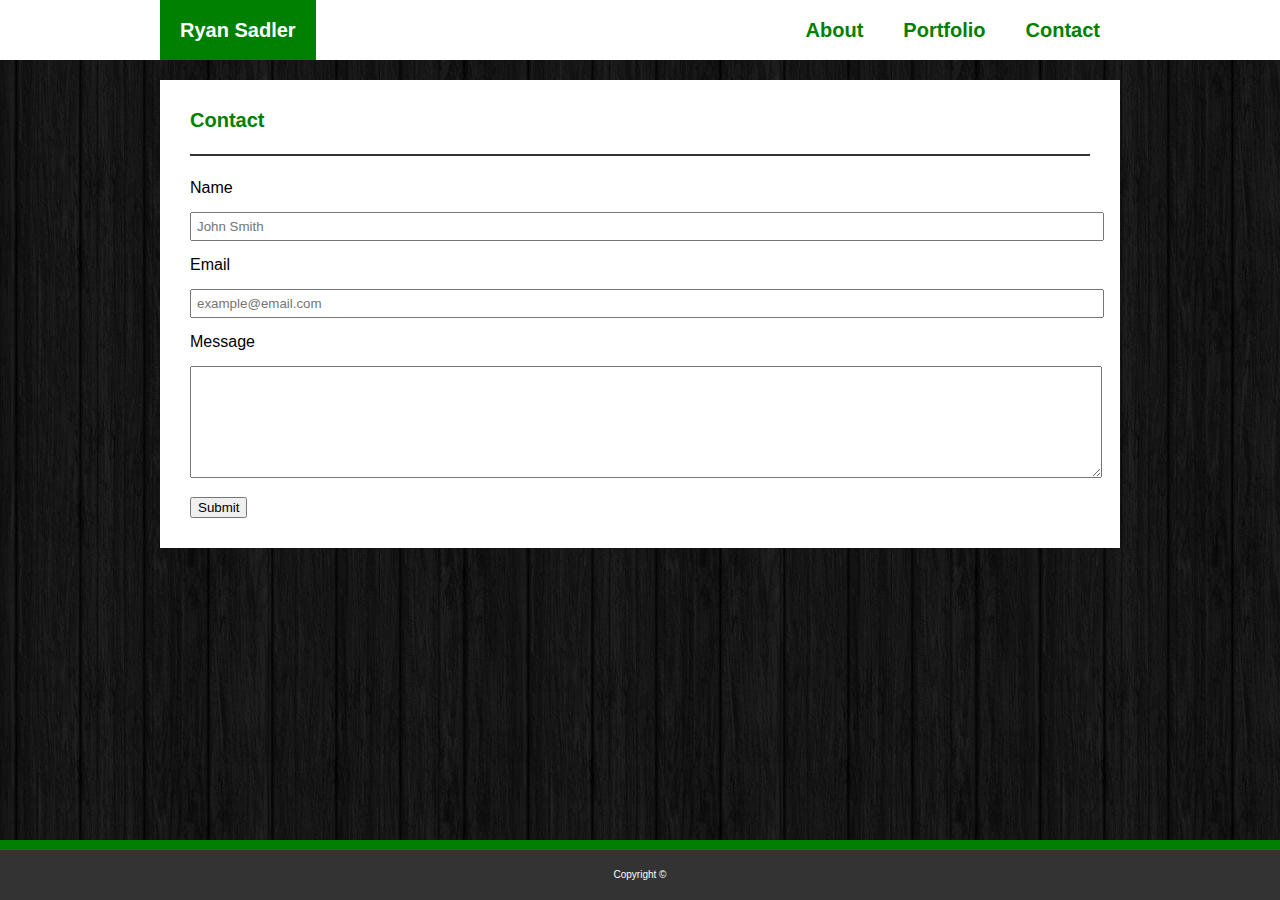
<file: contact.html>
<!DOCTYPE html>
<html lang="en-CA">
    <head>
        <title>Ryan Sadler's Portfolio</title>
        <meta charset="UTF-8">
        <link rel="stylesheet" type="text/css" href="assets/css/reset.css">
        <link rel="stylesheet" type="text/css" href="assets/css/style.css">
    </head>
    <body>
        <div id="wrapper">   
            <div id="nav-container">
                <nav id="nav-bar">
                    <h1>Ryan Sadler</h1>
                    <a class="nav-link" href="contact.html">Contact</a>
                    <a class="nav-link" href="portfolio.html">Portfolio</a>
                    <a class="nav-link" href="index.html">About</a>
                </nav>
            </div>

            <div class="main-block">
                <h2>Contact</h2>
                <br>
                <hr>
                <br>
                <form id="form">
                    Name
                    <br><br>
                    <input class="short-input" type="text" name="name" placeholder="John Smith">
                    <br><br>
                    Email
                    <br><br>
                    <input class="short-input" type="text" name="email" placeholder="example@email.com">
                    <br><br>
                    Message
                    <br><br>
                    <textarea name="message"></textarea>
                    <br><br>
                    <input type="submit" value="Submit">
                </form>
            </div>
        </div>

        <footer id="footer-container">
            <p class="footer-text">Copyright ©</p>
        </footer>
    </body>
</html>
</file>
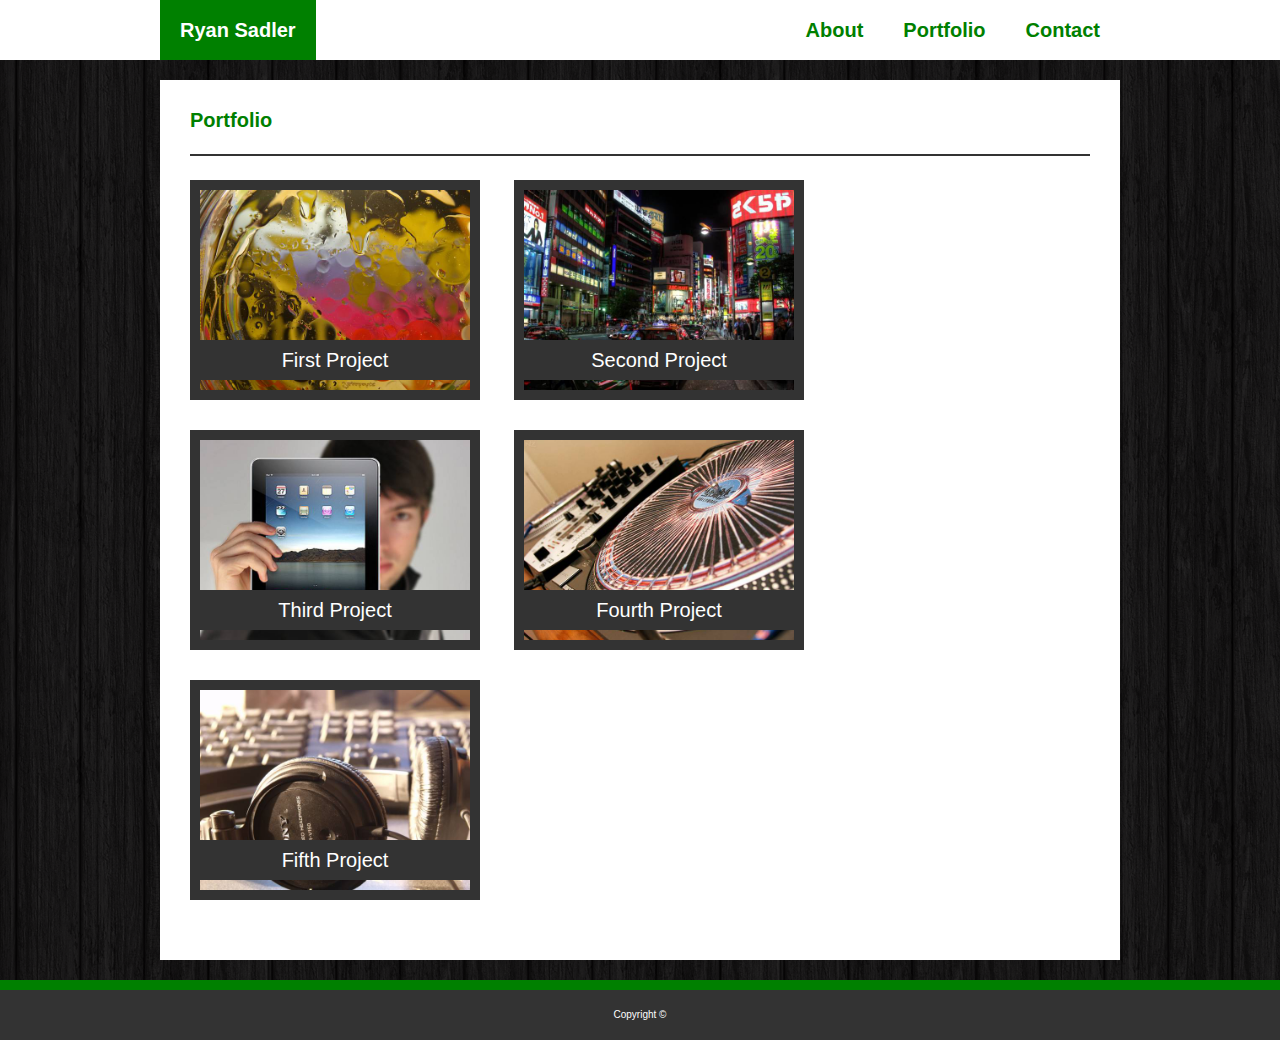
<file: portfolio.html>
<!DOCTYPE html>
<html lang="en-CA">
    <head>
        <title>Ryan Sadler's Portfolio</title>
        <meta charset="UTF-8">
        <link rel="stylesheet" type="text/css" href="assets\css\reset.css">
        <link rel="stylesheet" type="text/css" href="assets\css\style.css">
    </head>
    <body>
        <div id="wrapper">   
            <div id="nav-container">
                <nav id="nav-bar">
                    <h1>Ryan Sadler</h1>
                    <a class="nav-link" href="contact.html">Contact</a>
                    <a class="nav-link" href="portfolio.html">Portfolio</a>
                    <a class="nav-link" href="index.html">About</a>
                </nav>
            </div>

            <div class="main-block">
                <h2>Portfolio</h2>
                <br>
                <hr>
                <br>
                <div class="project">
                    <img class="project-image" src="assets\images\placeholder1.jpg" alt="First Placerholder">
                    <h3 class="project-caption">First Project</h3>
                </div>
                <div class="project">
                    <img class="project-image" src="assets\images\placeholder2.jpg" alt="Second Placeholder">
                    <h3 class="project-caption">Second Project</h3>
                </div>
                <div class="project">
                    <img class="project-image" src="assets\images\placeholder3.jpg" alt="Third Placerholder">
                    <h3 class="project-caption">Third Project</h3>
                </div>
                <div class="project">
                    <img class="project-image" src="assets\images\placeholder4.jpg" alt="Fourth Placeholder">
                    <h3 class="project-caption">Fourth Project</h3>
                </div>
                <div class="project">
                    <img class="project-image" src="assets\images\placeholder5.jpg" alt="Fifth Placeholder">
                    <h3 class="project-caption">Fifth Project</h3>
                </div>
            </div>
        </div>

        <footer id="footer-container">
            <p class="footer-text">Copyright ©</p>
        </footer>
    </body>
</html>
</file>
<file: assets/css/style.css>
html, body {
    height: 100%;
}

body {
    background-image: url("wood.png");
}

#wrapper {
    min-height: 100%;
    margin-bottom: -60px;
}

#nav-container {
    background-color: white;
}

#nav-bar {
    background-color: white;
    width: 960px;
    margin: auto;
}

h1 {
    padding: 20px;
    background-color: green;
    color: white;
    font-family: Arial, Helvetica, sans-serif;
    font-size: 20px;
    font-weight: bold;
    display: inline-block;
}

.nav-link {
    padding: 20px;
    color: green;
    font-family: Arial, Helvetica, sans-serif;
    font-size: 20px;
    text-decoration: none;
    font-weight: bold;
    display: inline-block;
    float: right;
}

.nav-link:hover {
    color: white;
    background-color: green;
}

.main-block {
    margin: auto;
    margin-top: 20px;
    margin-bottom: 20px;
    padding: 30px;
    background-color: white;
    width: 900px;
}

.main-block::after {
    content: "";
    display: block;
    clear: both;
}

h2 {
    color: green;
    font-family: Arial, Helvetica, sans-serif;
    font-size: 20px;
    font-weight: bold;
}

hr {
    border: 1px solid #333333;
    background-color: #333333;
}

#bio {
    font-family: Arial, Helvetica, sans-serif;
}

#profile-photo {
    float: left;
    clear: left;
    border: 10px solid #333333;
    margin-right: 30px;
}

.project {
    width: 270px;
    height: 200px;
    border: 10px solid #333333;
    margin-right: 30px;
    margin-bottom: 30px;
    position: relative;
    display: inline-block;
}

.project:hover {
    border: 10px solid green;
}

.project-image {
    width: 100%;
    height: 100%;
}

.project-caption {
    position: absolute;
    left: 0px;
    right: 0px;
    bottom: 10px;
    padding: 10px;
    font-family: Arial, Helvetica, sans-serif;
    font-size: 20px;
    color: white;
    text-align: center;
    background-color: #333333;
}

.project:hover .project-caption {
    background-color: green;
}

#form {
    font-family: Arial, Helvetica, sans-serif;
}

.short-input {
    width: 100%;
    padding: 5px;
}

textarea {
    width: 100%;
    height: 100px;
    padding: 5px;
    font-family: Arial, Helvetica, sans-serif;
    resize: vertical;
}

#wrapper:after {
    content: "";
    display: block;
    height: 60px;
}

#footer-container {
    background-color: #333333;
    border-top: 10px solid green;
    height: 50px;
}

.footer-text {
    color: white;
    font-family: Arial, Helvetica, sans-serif;
    font-size: 10px;
    width: 960px;
    margin: auto;
    padding: 20px;
    text-align: center;
}
</file>
